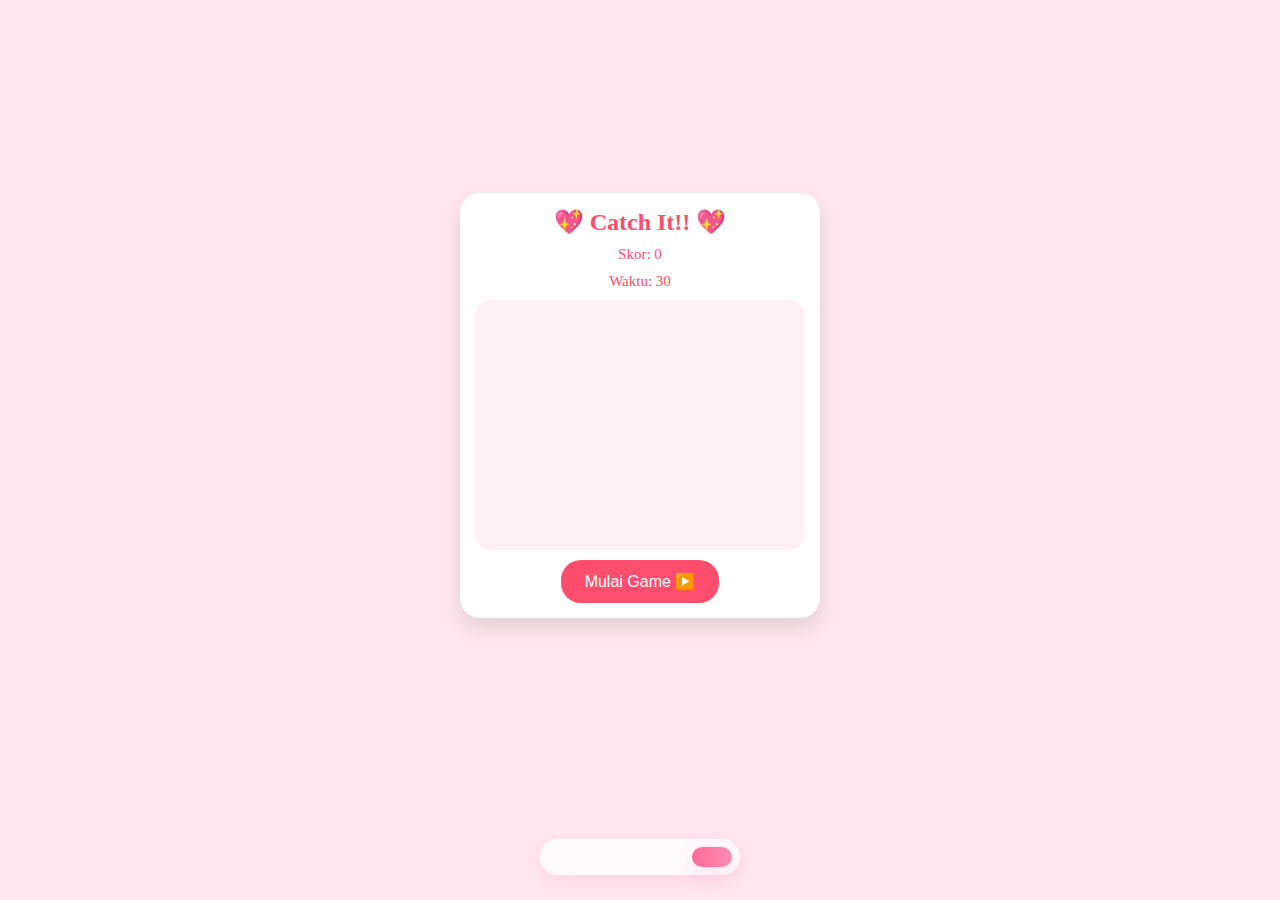
<file: game.html>
<!doctype html>
<html lang="en">
<head>
  <meta charset="utf-8" />
  <meta name="viewport" content="width=device-width,initial-scale=1" />
  <link href="https://fonts.googleapis.com/css2?family=Playfair+Display:wght@400;700&family=Inter:wght@300;400;600&display=swap" rel="stylesheet">
  <link rel="stylesheet" href="styles.css" />
  <link rel="stylesheet" href="letter.css" />
  <link rel="stylesheet" href="games.css" />
  <title>2nd Year Anniv</title>
  <style>
   
    </style>
</head>
<body>

    <header class="site-header">
  <nav class="nav">
    <a href="index.html"><i class="fi fi-bs-home"></i></a>
    <a href="gallery.html"><i class="fi fi-bs-picture"></i></a>
    <a href="letter.html"><i class="fi fi-bs-envelope"></i></a>
    <a href="game.html" class="active"><i class="fi fi-bs-heart"></i></a>
  </nav>
  </nav>
</header>


   <div class="game">
  <h2>💖 Catch It!! 💖</h2>
  <p id="score">Skor: 0</p>
  <p id="timer">Waktu: 30</p>
  <div id="gameArea"></div>
  <button id="startBtn">Mulai Game ▶️</button>
</div>


    <script>
        let score = 0;
let time = 30;
let gameInterval;
let timerInterval;

const gameArea = document.getElementById("gameArea");
const scoreText = document.getElementById("score");
const timerText = document.getElementById("timer");
const startBtn = document.getElementById("startBtn");

function startGame() {
  score = 0;
  time = 30;
  scoreText.textContent = "Skor: " + score;
  timerText.textContent = "Waktu: " + time;
  startBtn.disabled = true;

  gameInterval = setInterval(spawnHeart, 600);

  timerInterval = setInterval(() => {
    time--;
    timerText.textContent = "Waktu: " + time;
    if (time <= 0) endGame();
  }, 1000);
}

function spawnHeart() {
  const heart = document.createElement("div");
  heart.className = "heart";
  heart.textContent = "ILY❤️";

  const maxWidth = gameArea.clientWidth - 30;
  heart.style.left = Math.random() * maxWidth + "px";

  heart.addEventListener("click", () => {
    score++;
    scoreText.textContent = "Skor: " + score;
    heart.remove();
  });

  gameArea.appendChild(heart);

  setTimeout(() => {
    heart.remove();
  }, 3000);
}

function endGame() {
  clearInterval(gameInterval);
  clearInterval(timerInterval);
  startBtn.disabled = false;

  alert("Game selesai 💕\nSkor kamu: " + score);
}

startBtn.addEventListener("click", startGame);
    </script>
</html>
</file>
<file: styles.css>
/* styles.css - template romantis */
@import url('https://cdn-uicons.flaticon.com/3.0.0/uicons-bold-straight/css/uicons-bold-straight.css');
@import url('https://fonts.googleapis.com/css?family=Pacifico');


 :root {
      --bg: #fff7f9;
      --accent: #ff6b9a;
      --accent-light: #ffd6e1;
      --text: #3b2b2b;
      --muted: #7b6b6b;
      --radius: 999px;
      --shadow: 0 6px 20px rgba(255, 107, 154, 0.12);
      --gap: 8px;
    }

    * { box-sizing: border-box; margin: 0; padding: 0; scroll-behavior: smooth;}

    body {
      align-content: center;
      align-items: center;
      justify-content: center;
      background: radial-gradient(circle at 20% 20%, var(--accent-light), transparent 30%), 
                  radial-gradient(circle at 80% 80%, #ffeef4, transparent 40%), 
                  radial-gradient(circle at 60% 60%, #ffdfe8, transparent 40%), 
                  var(--bg);
      font-family: "Inter", system-ui, sans-serif;
      color: var(--text);
      scroll-behavior: smooth;
    }

    .site-header {
      width: 100%;
      position: fixed;
      bottom: 25px; /* distance from top */
      left: 0;
      display: flex;
      justify-content: center;
      align-items: center;
      z-index: 100;
    }

    /* Navigation Container */
    .nav {
      display: flex;
      gap: var(--gap);
      padding: 8px;
      border-radius: 999px;
      background: rgba(255, 255, 255, 0.8);
      box-shadow: var(--shadow);
      backdrop-filter: blur(6px);
      align-items: center;
      justify-content: center;
      position: relative;
      width: fit-content;          /* makes nav shrink to its content */
      margin: 0 auto; 
      z-index: 10;
      
    }

    .nav:hover {
      transform: scale(1.1);
       transition: all 0.3s ease;
    }

    /* Tabs (Buttons/Links) */
    .nav a {
      text-decoration: none;
      color: var(--muted);
      padding: 10px 20px;
      font-weight: 600;
      font-size: 20px;
      border-radius: var(--radius);
      position: relative;
      z-index: 1;
      transition: all 0.3s ease;
    }

    .nav a:hover {
      color: var(--accent);
    }

    .nav a.active {
    
      color: #fff;
      background: linear-gradient(90deg, var(--accent), #ff8db3);
      box-shadow: 0 8px 20px rgba(255, 107, 154, 0.16);
    }

    .hero {
  height: 100vh;
  display: flex;
  align-items: center;
  justify-content: center;
  text-align: center;
  padding: 0 5%;
  position: relative;
  overflow: hidden;
}

.hero::before {
  content: "";
  position: absolute;
  inset: 0;
  opacity: 0.25;
  z-index: 0;
}

.hero-content {
  position: relative;
  z-index: 1;
  
}

.hero h1 {
  font-family: "Playfair Display", serif;
  font-size: 4rem;
  color: var(--accent);
  margin-bottom: 16px;
}

.hero p {
  color: var(--muted);
  font-size: 1.2rem;
  margin-bottom: 30px;
}

.btn-hero {
  background: linear-gradient(90deg, var(--accent), #ff8db3);
  color: #fff;
  text-decoration: none;
  padding: 12px 28px;
  border-radius: 999px;
  font-weight: 600;
  box-shadow: 0 6px 20px rgba(255, 107, 154, 0.25);
  transition: transform 0.3s ease, box-shadow 0.3s ease;
}

.btn-hero:hover {
  transform: translateY(-3px);
  box-shadow: 0 10px 25px rgba(255, 107, 154, 0.35);
}

#spline {
  margin-bottom: 50px;
}

.cards-section {
  padding: 50px 10%;
  text-align: center;
 
}

.cards-section h2 {
  font-family: "Playfair Display", serif;
  color: var(--accent);
  font-size: 2.4rem;
  margin-bottom: 50px;
}

.cards {
  display: grid;
  grid-template-columns: repeat(auto-fit, minmax(260px, 1fr));
  gap: 30px;
  max-width: 1000px;
  margin: 0 auto;
}

.card {
  background: #fff;
  border-radius: 20px;
  box-shadow: 0 10px 25px rgba(255, 107, 154, 0.1);
  padding: 40px 25px;
  transition: all 0.3s ease;
  position: relative;
  overflow: hidden;
}

.card i {
  font-size: 2rem;
  color: var(--accent);
  margin-bottom: 20px;
}

.card h3 {
  font-size: 1.4rem;
  color: var(--text);
  margin-bottom: 12px;
}

.card p {
  color: var(--muted);
  font-size: 0.95rem;
  margin-bottom: 25px;
}

.card:hover {
  transform: translateY(-6px);
  box-shadow: 0 15px 35px rgba(255, 107, 154, 0.2);
}

.btn-card {
  text-decoration: none;
  color: #fff;
  background: linear-gradient(90deg, var(--accent), #ff4f75);
  padding: 10px 24px;
  border-radius: 999px;
  font-weight: 600;
  transition: all 0.3s ease;
  display: inline-block;
}

.btn-card:hover {
  transform: scale(1.05);
  box-shadow: 0 8px 25px rgba(255, 107, 154, 0.3);
}

.gallery-section {
  padding: 100px 20px;
  text-align: center;
}

.gallery-section h2 {
  font-family: "Playfair Display", serif;
  color: var(--accent);
  font-size: 2.4rem;
  margin-bottom: 50px;
}

/* Masonry layout using CSS columns */
.masonry-gallery {
  column-count: 4;
  column-gap: 20px;
  max-width: 1200px;
  margin: 0 auto;
}

.masonry-gallery img {
  width: 100%;
  border-radius: 16px;
  margin-bottom: 20px;
  display: block;
  transition: all 0.3s ease;
  box-shadow: 0 8px 20px rgba(255, 107, 154, 0.08);
  cursor: pointer;
}

.masonry-gallery img:hover {
  transform: scale(1.03);

  box-shadow: 0 12px 25px rgba(255, 107, 154, 0.25);
  filter: brightness(1.05);
}

.lightbox {
  display: none; /* hidden by default */
  position: fixed;
  inset: 0;
  background: rgba(0, 0, 0, 0.8);
  backdrop-filter: blur(4px);
  justify-content: center;
  align-items: center;
  z-index: 9999;
}

.lightbox img {
  max-width: 90%;
  max-height: 80%;
  border-radius: 16px;
  box-shadow: 0 10px 40px rgba(255, 107, 154, 0.4);
  animation: zoomIn 0.3s ease;
}

@keyframes zoomIn {
  from {
    transform: scale(0.8);
    opacity: 0;
  }
  to {
    transform: scale(1);
    opacity: 1;
  }
}

.close-btn {
  position: absolute;
  top: 30px;
  right: 40px;
  font-size: 2.5rem;
  color: #fff;
  cursor: pointer;
  transition: color 0.3s ease;
}

.close-btn:hover {
  color: var(--accent);
}

.chat-container {
      display: flex;
      flex-direction: column;
      align-items: center;
      justify-content: center;
      height: 100vh;
      background: var(--bg);
      padding: 10%;
    }

  #chat-box {
      width: 100%;
      padding: 20px;
      border-radius: 12px;
      
    }
    #messages {
      height: 420px;
      overflow-y: auto;
      padding: 20px;
      box-shadow: 0 0 15px rgba(0,0,0,0.1);
      background: #fafafa;
      border-radius: 8px;
    }
    .msg {
      margin-bottom: 20px;
      padding: 10px 20px;
      border-radius: 6px;
     
    }
    .user {
      background: #d1e7ff;
      text-align: right;
      margin-right: o;
      width: fit-content;
     
      
    }

    .title-bot {
      margin-bottom: 20px;
    }
    .bot {
      background: #e9e9e9;
      width:fit-content
    }
    #input-area {
      display: flex;
      margin-top: 10px;
    }
    #user-input {
      flex: 1;
      padding: 15px 30px;
      border: 2px solid #dbdbdb;
      border-radius: 25px;
      box-shadow: 0 0 15px rgba(0,0,0,0.1);
    }
    #send-btn {
      padding: 15px 30px;
      margin-left: 5px;
      background: #ff007b;
      color: white;
      border: none;
      border-radius: 25px;
      cursor: pointer;
      font-weight: bold;
    }

    #upload-btn {
  background: #eee;
  border: none;
  padding: 6px 10px;
  border-radius: 8px;
  cursor: pointer;
  margin-right: 5px;
}

.msg img.upload-preview {
  max-width: 180px;
  border-radius: 10px;
  margin-top: 5px;
}

/* Upload box styles */
.upload-container {
  display: flex;
  justify-content: center;
  align-items: center;
  margin-bottom: 30px;
}

    .upload-box {
  display: block;
  gap: 10px;
  margin: 20px 0;
  background-color: #ffffff;
  padding: 10px 20px;
  justify-content: center;
  align-items: center;
  border-radius: 50px;
  box-shadow: 0 4px 12px rgba(0, 0, 0, 0.1);
}

.upload-box input {
  padding: 20px;
  border-radius: 6px;
}

.upload-box button {
  padding: 15px 20px;
  background: #ff6f91;
  border: none;
  border-radius: 50px;
  color: white;
  cursor: pointer;
}

.upload-box button:hover {
  background: #ff5179;
}

/* Download button overlay */
.masonry-gallery .img-wrapper {
  position: relative;
}

.download-btn {
  position: absolute;
  bottom: 10px;
  right: 10px;
  background: rgba(0,0,0,0.6);
  color: white;
  padding: 4px 8px;
  border-radius: 6px;
  font-size: 12px;
  cursor: pointer;
  opacity: 0;
  transition: 0.3s;
}

.img-wrapper:hover .download-btn {
  opacity: 1;
}

.delete-btn {
  position: absolute;
  top: 10px;
  right: 10px;
  background: rgba(255, 0, 0, 0.7);
  color: white;
  padding: 4px 8px;
  border-radius: 6px;
  font-size: 12px;
  cursor: pointer;
  opacity: 1;
  transition: 0.3s;
}

.img-wrapper:hover .delete-btn {
  opacity: 1;
}

/* LOVE METER */
.meter-container{
display: block;
justify-content:center;
align-items:center;
text-align: center;
padding:40px 10%;
margin-top: 50px;
}

.meter-title{
font-family: "Playfair Display", serif;
  font-size: 2.5rem;
  color: var(--accent);
  margin-bottom: 30px;
  display: block;
}

.meter-text{
font-size:15px;
color:#ff4f75;
margin-bottom:20px;
font-weight: bold;
}

.meter-box{
width:100%;
padding: 50px 30px;
background:white;
border-radius:16px;
box-shadow:0 8px 20px rgba(0,0,0,0.08);
text-align:center;
}
.bar{
width:100%; height:16px; background:#ffd0df; border-radius:20px; height: 25px; overflow:hidden;;
margin-bottom: 20px;
}
.fill{
height:100%; background:#ff4f75; width:0%; transition:0.9s;
}





    /* Small screen responsive */
    @media (max-width: 600px) {
      .nav {
        padding: 10px;
        gap: 6px;
      }
      .nav a {
        padding: 8px 14px;
        font-size: 18px;
      }
      
       .cards-section {
        padding: 60px 20px;
      }
        .cards-section h2 {
        font-size: 2rem;
      }

        .gallery-section {
        padding: 60px 20px;
      }
        .gallery-section h2 {
        font-size: 2rem;
        margin-bottom: 30px;
      }

      .upload-box button {
        padding: 15px 20px;
        background: #ff6f91;
        border: none;
        border-radius: 10px;
        color: white;
        cursor: pointer;
        width: 100%;
      }

        .upload-box {
          display: block;
          gap: 100px;
          margin: 20px 0;
          border-radius: 20px;
  
}

      .hero h1 {
        font-family: "Playfair Display", serif;
        font-size: 2.5rem;
        color: var(--accent);
         margin-bottom: 16px;
}

      .hero p {
        color: var(--muted);
        font-size: 1rem;
        margin-bottom: 30px;
}
      
    }

    @media (max-width: 1024px) {
  .masonry-gallery {
    column-count: 3;
  }
}

@media (max-width: 768px) {
  .masonry-gallery {
    column-count: 2;
  }
}

@media (max-width: 480px) {
  .masonry-gallery {
    column-count: 1;
  }
}
</file>
<file: letter.css>
@import url('https://fonts.googleapis.com/css2?family=Great+Vibes&display=swap');

        body {
            margin: 0;
            display: flex;
            justify-content: center;
            align-items: center;
            height: 100vh;
            overflow: hidden;
            background-color: #ffe6eb;
            color: white;
        }

        .first {
            font-weight: bold;
            font-size: 30px;
            font-family: 'Great Vibes', cursive;
            margin-right: 2px;
        }

        .card-title {
            font-family: 'Great Vibes', cursive;
            font-size: 40px;
            margin-bottom: 35px;
            margin-top: 35px;
            animation: bounce 1.5s linear infinite;
        }

         @keyframes bounce {
            0% { transform: rotatez(0deg) }
            50% { transform: rotatez(5deg) }
            70% { transform: rotatez(-5deg) }
            100% { transform: rotatez(0deg) }
        }

        .heart {
            position: absolute;
            top: -50px;
            font-size: 16px;
            color: white;
            opacity: 0.8;
            animation: fall linear infinite;
        }

        @keyframes fall {
            0% { transform: translateY(0); opacity: 1; }
            100% { transform: translateY(100vh); opacity: 0; }
        }

        .card-hearts {
            width: 80%;
            height: 75%;
            perspective: 1000px;
            cursor: pointer;
        }

        .card-inner {
            width: 100%;
            height: 100%;
            position: absolute;
            transition: transform 0.5s ease-in-out;
            transform-style: preserve-3d;
        }

        .card-hearts.open .card-inner {
            transform: rotateY(180deg);
        }

        .card-front, .card-back {
            position: absolute;
            width: 100%;
            height: 100%;
            background: #b9496b;
            border-radius: 10px;
            box-shadow: 0 4px 15px rgba(0, 0, 0, 0.4);
            display: flex;
            justify-content: center;
            align-items: center;
            text-align: center;
            font-size: 0.8rem;
            font-family: 'Montserrat', sans-serif;
            color: white;
            backface-visibility: hidden;
            flex-direction: column;
            padding: 12%;
            line-height: 25px;
            font-weight: 650;
            overflow-y: scroll;
        }

        ::-webkit-scrollbar {
            width: 8px;
        }


        .card-front::after {
            content: '\2665';
            font-size: 50px;
            margin-top: 10px;
        }

        .card-back {
            transform: rotateY(180deg);
            color: white;
            background-image: url('images/foto24.jpg');
            background-color: #ffaec6;
            background-blend-mode: multiply;
            background-size:contain;
            background-position: center;
            display: flex;
            flex-direction: column;
            justify-content: flex-end;
            padding-bottom: 20px;
        }

        .card-back:hover {
            box-shadow: #676767 0px 0px 20px 10px;
            transition: 0.5s;
            
            
           
        }


        .signature {
            font-size: 20px;
            font-family: Arial, sans-serif;
            color: white;
        }
</file>
<file: games.css>
body {
  margin: 0;
  font-family: "Comic Sans MS", cursive;
  background: #ffe6ee;
  display: flex;
  justify-content: center;
  align-items: center;
  height: 90vh;
}

.game {
  background: white;
  width: 90%;
  max-width: 360px;
  border-radius: 20px;
  padding: 15px;
  text-align: center;
  box-shadow: 0 10px 20px rgba(0,0,0,0.1);
}

.game h2 {
  color: #ff4d6d;
  margin-bottom: 10px;
}

#gameArea {
  background: #fff0f5;
  height: 250px;
  border-radius: 15px;
  position: relative;
  overflow: hidden;
  margin: 10px 0;
}

#score {
  font-size: 15px;
  margin-bottom: 10px;
  color: #ff4d6d;
}

#timer {
  font-size: 15px;
  margin-bottom: 10px;
  color: #ff4d6d;

}

.heart {
  position: absolute;
  font-size: 25px;
  cursor: pointer;
  color: #ff4d6d;
  animation: fall 1.5s linear forwards;
}

@keyframes fall {
  from { top: -40px; }
  to { top: 300px; opacity: 0; }
}

button {
  padding: 12px 24px;
  border: none;
  border-radius: 20px;
  background: #ff4d6d;
  color: white;
  font-size: 16px;
}
</file>
